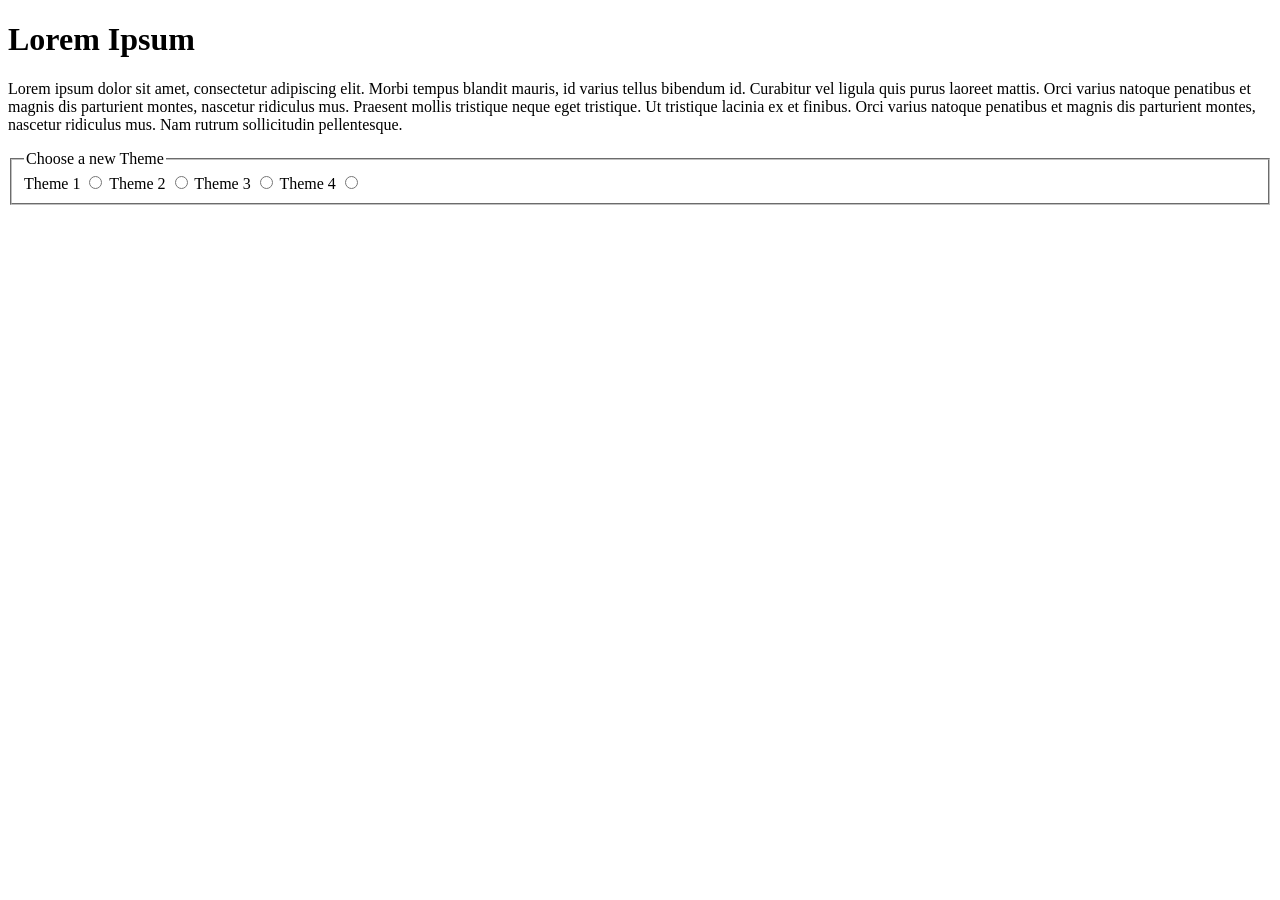
<file: changing-themes/index.html>
<!DOCTYPE html>
<html lang="en">
    <head>
        <meta charset="utf-8">
        <title>Data</title>
    </head>
    <body>
        <h1>Lorem Ipsum</h1>
        <p>
            Lorem ipsum dolor sit amet, consectetur adipiscing elit. Morbi tempus 
            blandit mauris, id varius tellus bibendum id. Curabitur vel ligula 
            quis purus laoreet mattis. Orci varius natoque penatibus et magnis 
            dis parturient montes, nascetur ridiculus mus. Praesent mollis tristique 
            neque eget tristique. Ut tristique lacinia ex et finibus. Orci varius 
            natoque penatibus et magnis dis parturient montes, nascetur ridiculus 
            mus. Nam rutrum sollicitudin pellentesque.
        </p>

        <form>
            <fieldset>
                <legend>Choose a new Theme</legend>
                <label for="radio-theme1">Theme 1</label>
                <input type="radio" name="theme-button" value="theme1" id="radio-theme1">
                <label for="radio-theme2">Theme 2</label>
                <input type="radio" name="theme-button" value="theme2" id="radio-theme2">
                <label for="radio-theme3">Theme 3</label>
                <input type="radio" name="theme-button" value="theme3" id="radio-theme3">
                <label for="radio-theme4">Theme 4</label>
                <input type="radio" name="theme-button" value="theme4" id="radio-theme4">
            </fieldset>
        </form>
        <script src="main.js"></script>
    </body>
</html>
</file>
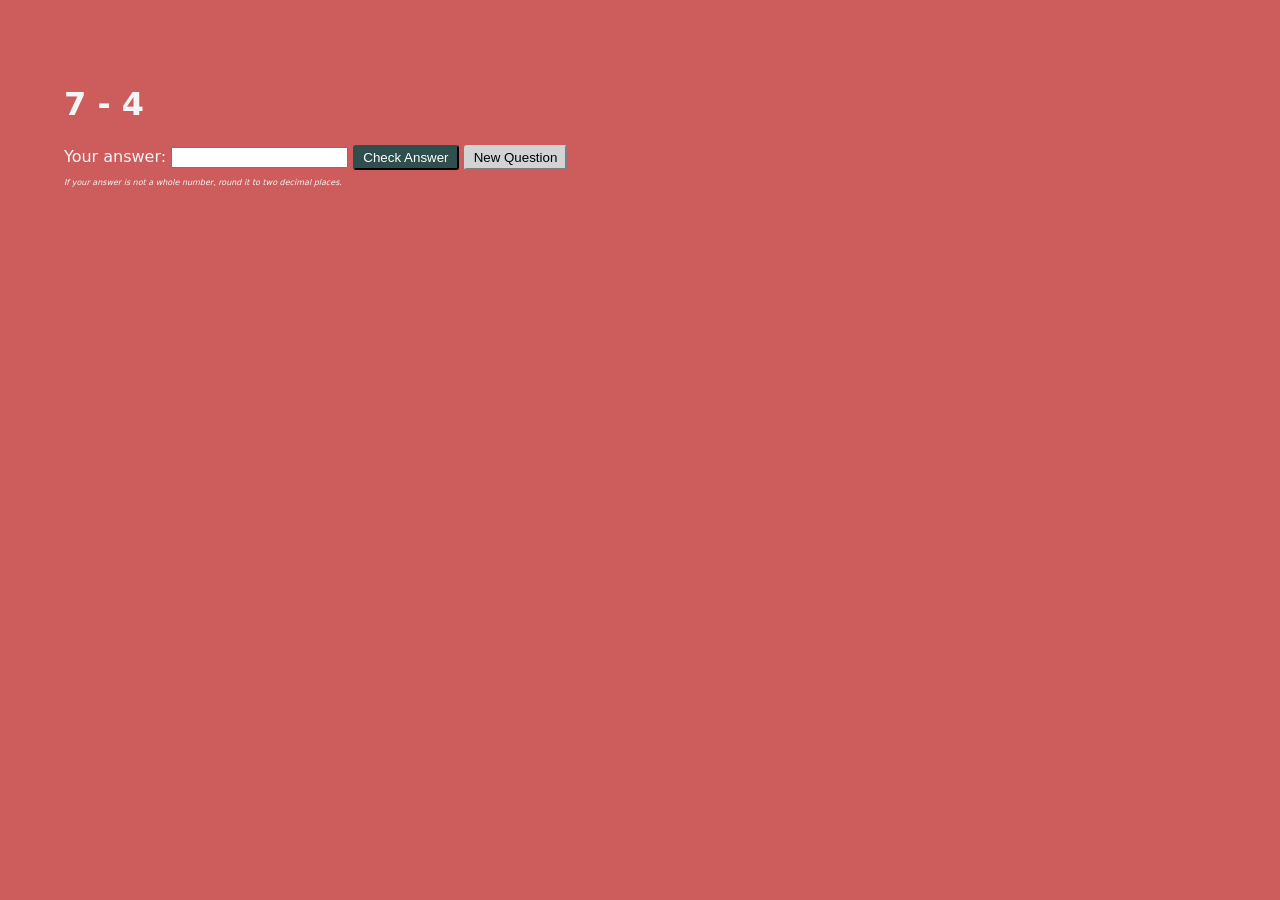
<file: maths-tutor/index.html>
<!DOCTYPE html>
<html lang="en">
    <head>
        <meta charset="utf-8">
        <meta name="viewport" content="width=device-width, initial-scale=1">
        <title>Maths Tutor</title>
        <link href="styles.css" type="text/css" rel="stylesheet">
    </head>
    <body>
        <h1 id="question">Question Text</h1>
        <label for="answer">Your answer:</label>
        <input id="answer" type="number">
        <input id="check-answer" type="button" value="Check Answer">
        <input id="new-question" type="button" value="New Question">
        <p class="small">If your answer is not a whole number, round it to two decimal places.</p>
        <div id="feedback"></div>
        <div id="progress"></div>
        <script src="main.js"></script>
    </body>
</html>
</file>
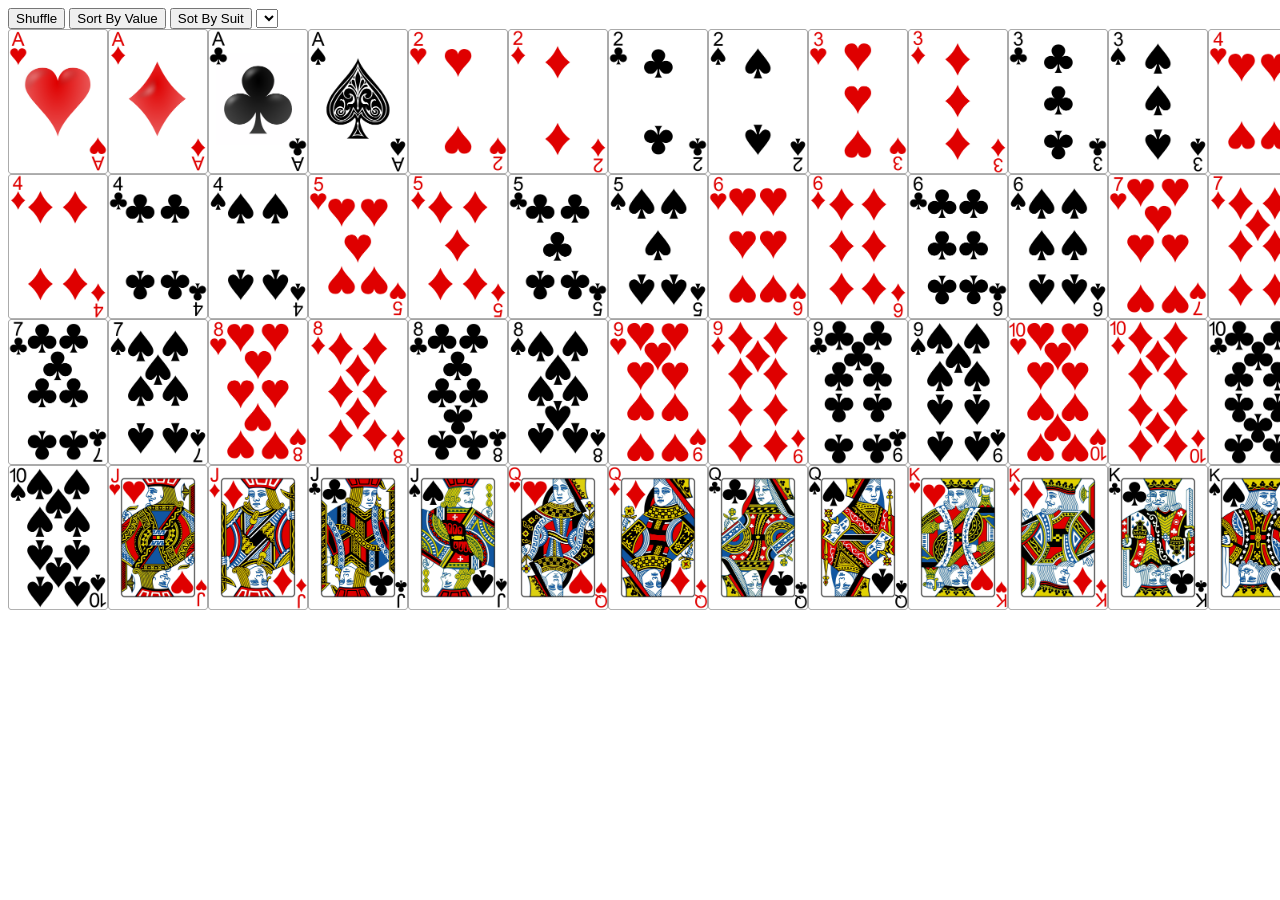
<file: Deck-of-Cards/indes.html>
<!DOCTYPE html>
<html lang="en">
    <head>
        <meta charset="utf-8">
        <title>Deck of Cards</title>
        <link href="styles.css" type="text/css" rel="stylesheet">
    </head>
    <body>
        <button id="shuffle">Shuffle</button>
        <button id="value">Sort By Value</button>
        <button id="suit">Sot By Suit</button>
        <select></select>
        <div id="card-holder"></div>

        <script src="main.js"></script>
    </body>
</html>
</file>
<file: maths-tutor/styles.css>
body {
    margin:0;
    padding: 5vw;
    background-color:indianred;
    color:whitesmoke;
    font-family: system-ui, -apple-system, BlinkMacSystemFont, 'Segoe UI', Roboto, Oxygen, Ubuntu, Cantarell, 'Open Sans', 'Helvetica Neue', sans-serif;
}

.small {
    font-size: 0.5rem;
    font-style: italic;
}

input[type="button"] {
    border-radius: 3px;
    padding:0.2rem 0.5rem;
    background-color: lightgray;
    border-color: lightgray;
    color: black;
}

#check-answer {
    background-color: darkslategrey;
    color:white;
    border-color: darkslategrey;
}

#feedback p {
    animation: wobble 0.5s 4 alternate;
}

@keyframes wobble {
    from {
        transform: translateX(0rem);
    }
    to {
        transform: translateX(1rem);
    }
}
</file>
<file: Deck-of-Cards/styles.css>
#card-holder{
    display: grid;
    grid-template: repeat(4, 1fr) / repeat(13, 1fr);
}

.card{
    max-width: 100px;
}
</file>
